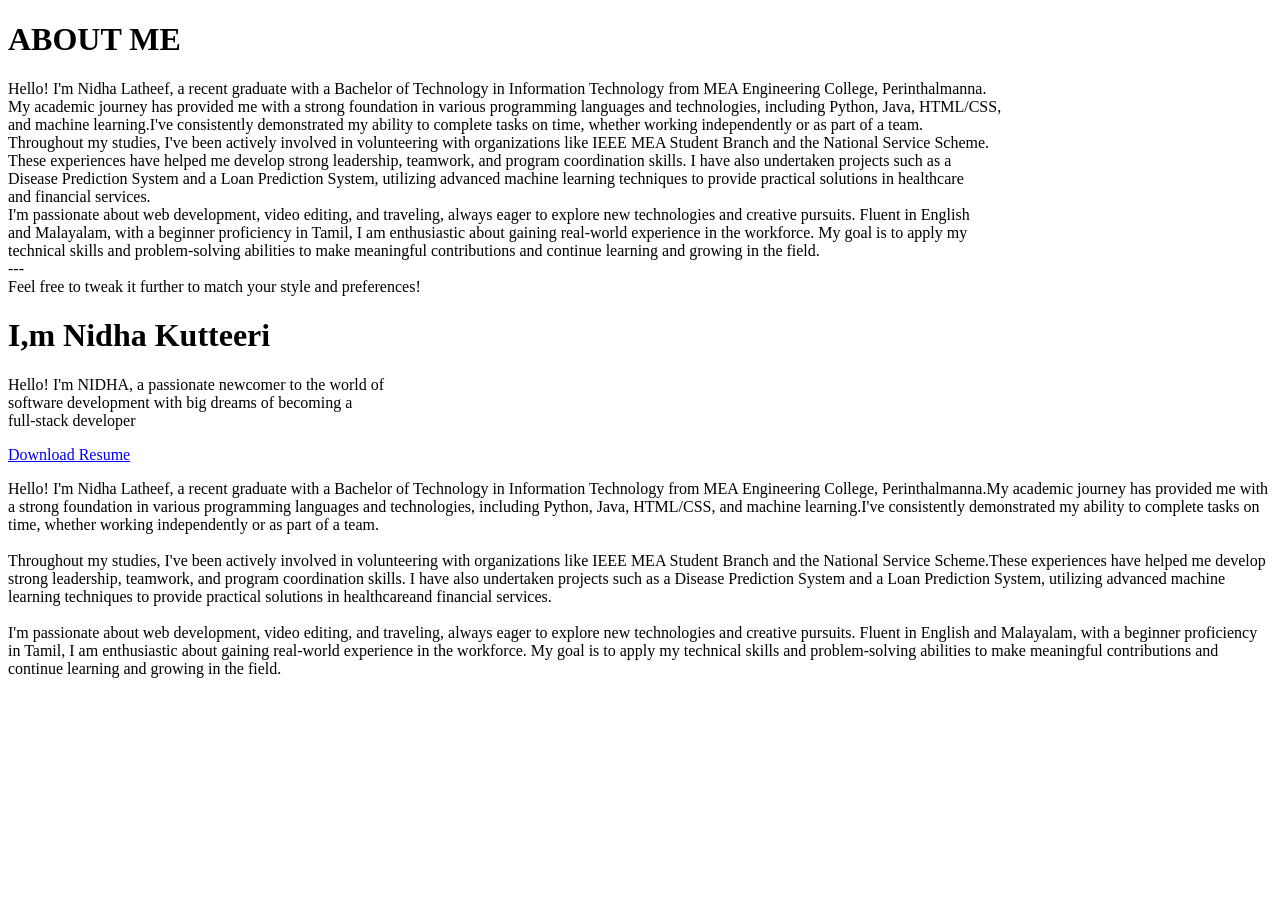
<file: about.html>
<!DOCTYPE html>
<html>
    <head>

    </head>
    <body>
        <h1>ABOUT ME</h1>
        <p> Hello! I'm Nidha Latheef, a recent graduate with a Bachelor of Technology in Information Technology from MEA Engineering College, Perinthalmanna. <br>
            My academic journey has provided me with a strong foundation in various programming languages and technologies, including Python, Java, HTML/CSS,<br>
            and machine learning.I've consistently demonstrated my ability to complete tasks on time, whether working independently or as part of a team.
            <br>
            Throughout my studies, I've been actively involved in volunteering with organizations like IEEE MEA Student Branch and the National Service Scheme.<br>
            These experiences have helped me develop strong leadership, teamwork, and program coordination skills. I have also undertaken projects such as a <br>
            Disease Prediction System and a Loan Prediction System, utilizing advanced machine learning techniques to provide practical solutions in healthcare<br>
            and financial services.
            <br>
            I'm passionate about web development, video editing, and traveling, always eager to explore new technologies and creative pursuits. Fluent in English<br> 
            and Malayalam, with a beginner proficiency in Tamil, I am enthusiastic about gaining real-world experience in the workforce. My goal is to apply my <br>
            technical skills and problem-solving abilities to make meaningful contributions and continue learning and growing in the field.
            <br>
            ---
            <br>
            Feel free to tweak it further to match your style and preferences!</p>


    </body>
</html>
<h1>I,m Nidha <span>Kutteeri</span></h1>
        <p>Hello! I'm NIDHA, a passionate newcomer to the world of<br>
            software development with big dreams of becoming a<br>
            full-stack developer</p>
           <div class="one"> 
        <a href="Nidha_Resume.pdf">Download Resume</a>
    </div>

    <p class="about-para">Hello! I'm Nidha Latheef, a recent graduate with a Bachelor of Technology in Information 
        Technology from MEA Engineering College, Perinthalmanna.My academic journey has provided me with a strong 
        foundation in various programming languages and technologies, including Python, Java, HTML/CSS, and machine 
        learning.I've consistently demonstrated my ability to complete tasks on time, whether working independently 
        or as part of a team.
        <br><br>
        Throughout my studies, I've been actively involved in volunteering with organizations like IEEE MEA Student 
        Branch and the National Service Scheme.These experiences have helped me develop strong leadership, teamwork, 
        and program coordination skills. I have also undertaken projects such as a Disease Prediction System and a 
        Loan Prediction System, utilizing advanced machine learning techniques to provide practical solutions in 
        healthcareand financial services.
        <br><br>
        I'm passionate about web development, video editing, and traveling, always eager to explore new technologies and
        creative pursuits. Fluent in English and Malayalam, with a beginner proficiency in Tamil, I am enthusiastic about 
        gaining real-world experience in the workforce. My goal is to apply my technical skills and problem-solving abilities 
        to make meaningful contributions and continue learning and growing in the field.
    </p>
</file>
